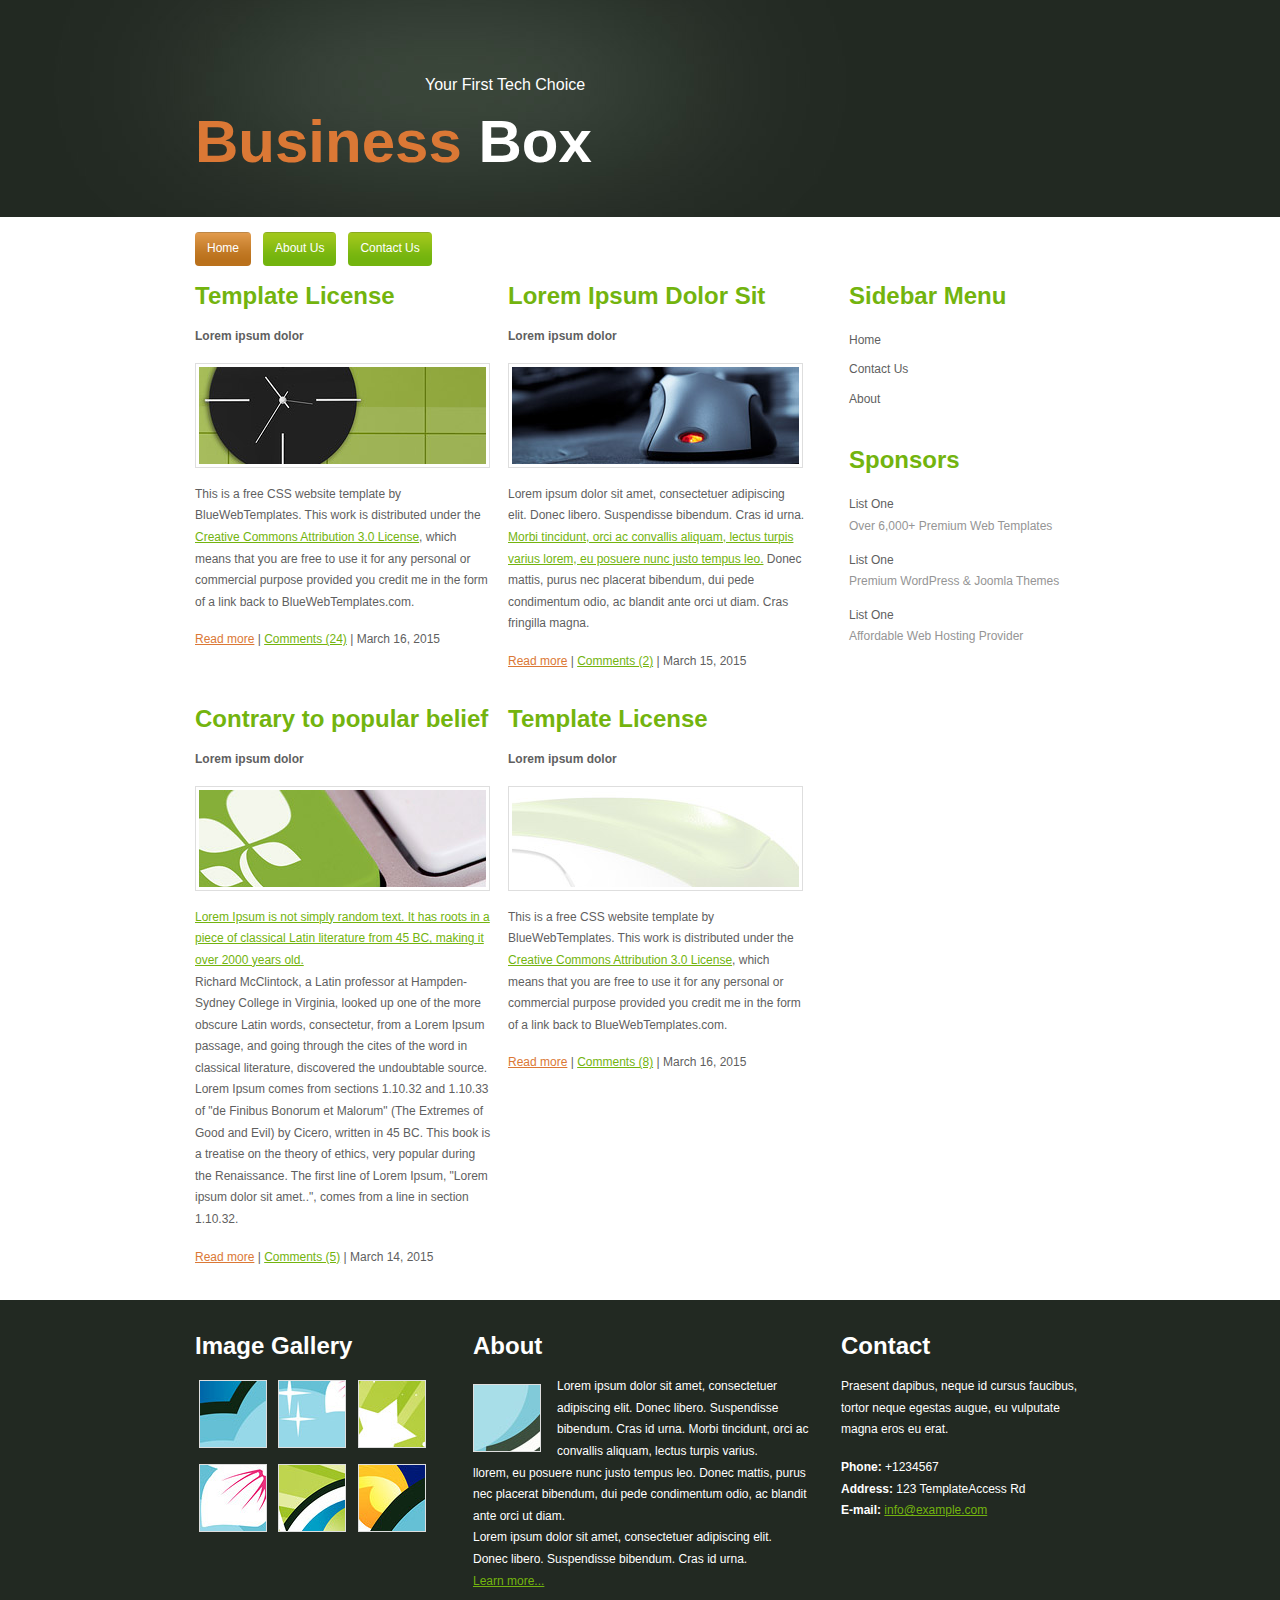
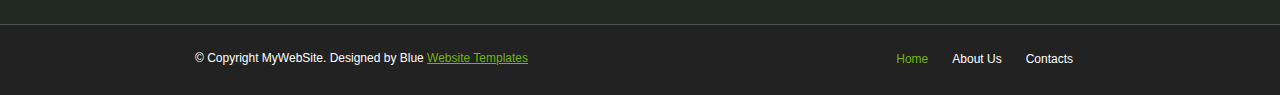
<file: index.html>
<!DOCTYPE html>
<html lang="en">
<head>
  <meta charset="UTF-8">
  <meta name="viewport" content="width=device-width, initial-scale=1.0">
  <link rel="stylesheet" href="src/css/style.css">

  <title>Home</title>
</head>

<body>
<div class="main">
  <div class="header">
    <div class="header_resize">
      <div class="logo">
        <h1><a href="index.html"><small>Your First Tech Choice</small><br />
          <span>Business</span> Box</a></h1>
      </div>
      <div class="menu_nav">
        <ul>
          <li class="active"><a href="index.html">Home</a></li>
          <li><a href="src/html/about.html">About Us</a></li>
          <li><a href="src/html/contact.html">Contact Us</a></li>
        </ul>
      </div>
      <div class="clr"></div>
    </div>
  </div>
  <div class="content">
    <div class="content_resize">
      <div class="mainbar">
        <div class="article_vert">
          <h2>Template License</h2>
          <p><strong>Lorem ipsum dolor</strong></p>
          <img src="src/images/img1.jpg" width="287" height="97" alt="" />
          <p>This is a free CSS website template by BlueWebTemplates. This work is distributed under the <a href="#">Creative Commons Attribution 3.0 License</a>, which means that you are free to use it for any personal or commercial purpose provided you credit me in the form of a link back to BlueWebTemplates.com.</p>
          <p><a href="#" class="red">Read more</a> | <a href="#">Comments (24)</a> | March 16, 2015</p>
        </div>
        <div class="article_vert">
          <h2>Lorem Ipsum Dolor Sit</h2>
          <p><strong>Lorem ipsum dolor</strong></p>
          <img src="src/images/img2.jpg" width="287" height="97" alt="" />
          <p>Lorem ipsum dolor sit amet, consectetuer adipiscing elit. Donec libero. Suspendisse bibendum. Cras id urna. <a href="#">Morbi tincidunt, orci ac convallis aliquam, lectus turpis varius lorem, eu posuere nunc justo tempus leo.</a> Donec mattis, purus nec placerat bibendum, dui pede condimentum odio, ac blandit ante orci ut diam. Cras fringilla magna.</p>
          <p><a href="#" class="red">Read more</a> | <a href="#">Comments (2)</a> | March 15, 2015</p>
        </div>
        <div class="clr"></div>
        <div class="article_vert">
          <h2>Contrary to popular belief</h2>
          <p><strong>Lorem ipsum dolor</strong></p>
          <img src="src/images/img3.jpg" width="287" height="97" alt="" />
          <p><a href="#">Lorem Ipsum is not simply random text. It has roots in a piece of classical Latin literature from 45 BC, making it over 2000 years old.</a><br />
            Richard McClintock, a Latin professor at Hampden-Sydney College in Virginia, looked up one of the more obscure Latin words, consectetur, from a Lorem Ipsum passage, and going through the cites of the word in classical literature, discovered the undoubtable source. Lorem Ipsum comes from sections 1.10.32 and 1.10.33 of &quot;de Finibus Bonorum et Malorum&quot; (The Extremes of Good and Evil) by Cicero, written in 45 BC. This book is a treatise on the theory of ethics, very popular during the Renaissance. The first line of Lorem Ipsum, &quot;Lorem ipsum dolor sit amet..&quot;, comes from a line in section 1.10.32.</p>
          <p><a href="#" class="red">Read more</a> | <a href="#">Comments (5)</a> | March 14, 2015</p>
        </div>
        <div class="article_vert">
          <h2>Template License</h2>
          <p><strong>Lorem ipsum dolor</strong></p>
          <img src="src/images/img4.jpg" width="287" height="97" alt="" />
          <p>This is a free CSS website template by BlueWebTemplates. This work is distributed under the <a href="#">Creative Commons Attribution 3.0 License</a>, which means that you are free to use it for any personal or commercial purpose provided you credit me in the form of a link back to BlueWebTemplates.com.</p>
          <p><a href="#" class="red">Read more</a> | <a href="#">Comments (8)</a> | March 16, 2015</p>
        </div>
        <div class="clr"></div>
      </div>
      <div class="sidebar">
        <div class="gadget">
          <h2 class="star">Sidebar Menu</h2>
          <ul class="sb_menu">
            <li><a href="index.html">Home</a></li>
            <li><a href="src/html/contact.html">Contact Us</a></li>
            <li><a href="src/html/about.html">About</a></li>
          </ul>
        </div>
        <div class="gadget">
          <h2 class="star">Sponsors</h2>
          <ul class="ex_menu">
            <li><a href="#">List One</a><br />
              Over 6,000+ Premium Web Templates</li>
            <li><a href="#">List One</a><br />
              Premium WordPress &amp; Joomla Themes</li>
            <li><a href="#">List One</a><br />
              Affordable Web Hosting Provider</li>
          </ul>
        </div>
      </div>
      <div class="clr"></div>
    </div>
  </div>
  <div class="fbg">
    <div class="fbg_resize">
      <div class="col c1">
        <h2>Image Gallery</h2>
        <a href="#"><img src="src/images/pix1.jpg" width="66" height="66" alt="" class="ad" /></a> <a href="#"><img src="src/images/pix2.jpg" width="66" height="66" alt="" class="ad" /></a> <a href="#"><img src="src/images/pix3.jpg" width="66" height="66" alt="" class="ad" /></a> <a href="#"><img src="src/images/pix4.jpg" width="66" height="66" alt="" class="ad" /></a> <a href="#"><img src="src/images/pix5.jpg" width="66" height="66" alt="" class="ad" /></a> <a href="#"><img src="src/images/pix6.jpg" width="66" height="66" alt="" class="ad" /></a>
        <div class="clr"></div>
      </div>
      <div class="col c2">
        <h2>About</h2>
        <img src="src/images/white.jpg" width="66" height="66" alt="" />
        <p>Lorem ipsum dolor sit amet, consectetuer adipiscing elit. Donec libero. Suspendisse bibendum. Cras id urna. Morbi tincidunt, orci ac convallis aliquam, lectus turpis varius.<br />
          llorem, eu posuere nunc justo tempus leo. Donec mattis, purus nec placerat bibendum, dui pede condimentum odio, ac blandit ante orci ut diam.<br />
          Lorem ipsum dolor sit amet, consectetuer adipiscing elit. Donec libero. Suspendisse bibendum. Cras id urna.<br />
          <a href="#">Learn more...</a></p>
      </div>
      <div class="col c3">
        <h2>Contact</h2>
        <p>Praesent dapibus, neque id cursus faucibus, tortor neque egestas augue, eu vulputate magna eros eu erat.</p>
        <p><strong>Phone:</strong> +1234567<br />
          <strong>Address:</strong> 123 TemplateAccess Rd<br />
          <strong>E-mail:</strong> <a href="#">info@example.com</a></p>
      </div>
      <div class="clr"></div>
    </div>
  </div>
  <div class="footer">
    <div class="footer_resize">
      <ul class="fmenu">
        <li class="active"><a href="index.html">Home</a></li>
        <li><a href="src/html/about.html">About Us</a></li>
        <li><a href="src/html/contact.html">Contacts</a></li>
      </ul>
      <p class="lf">&copy; Copyright MyWebSite. Designed by Blue <a href="#">Website Templates</a></p>
      <div class="clr"></div>
    </div>
  </div>
</div>
</body>
</html>
</file>
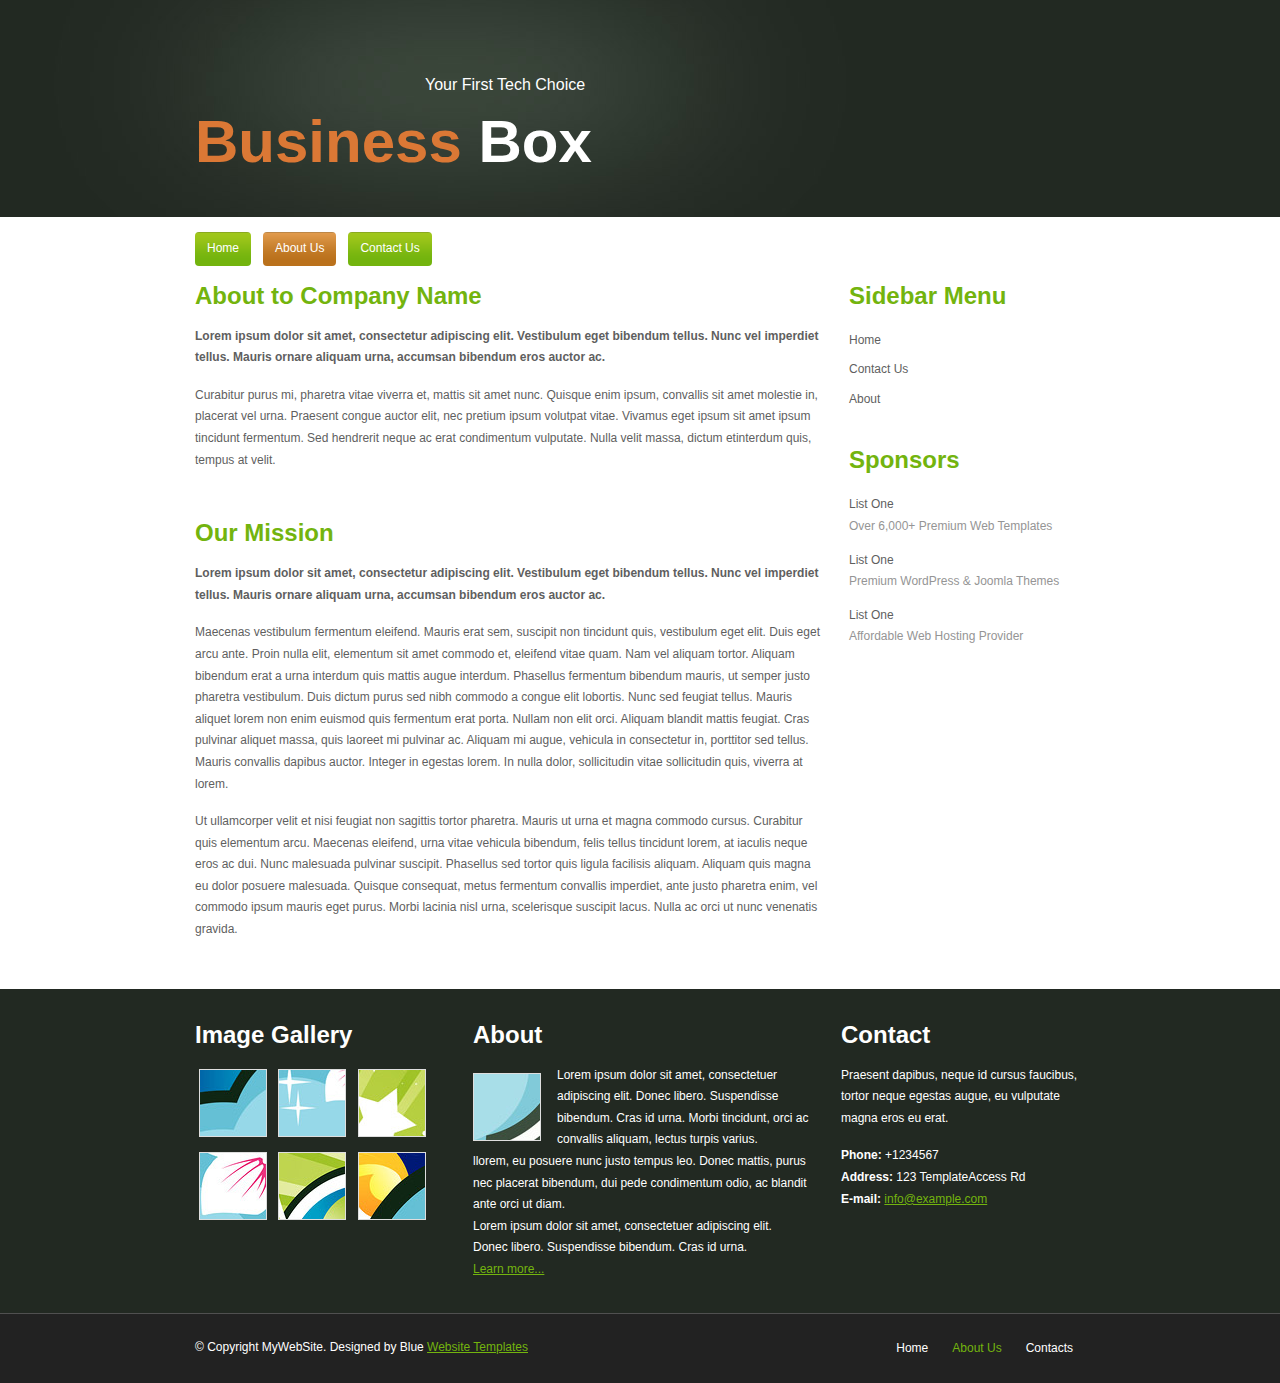
<file: src/html/about.html>
<!DOCTYPE html>
<html lang="en">
<head>
  <meta charset="UTF-8">
  <meta name="viewport" content="width=device-width, initial-scale=1.0">
  <title>About</title>
  <link rel="stylesheet" href="/src/css/style.css">
</head>

<body>
<div class="main">
  <div class="header">
    <div class="header_resize">
      <div class="logo">
        <h1><a href="/index.html"><small>Your First Tech Choice</small><br />
          <span>Business</span> Box</a></h1>
      </div>
      <div class="menu_nav">
        <ul>
          <li><a href="/index.html">Home</a></li>
          <li class="active"><a href="about.html">About Us</a></li>
          <li><a href="contact.html">Contact Us</a></li>
        </ul>
      </div>
      <div class="clr"></div>
    </div>
  </div>
  <div class="content">
    <div class="content_resize">
      <div class="mainbar">
        <div class="article">
          <h2>About to Company Name</h2>
          <p><strong>Lorem ipsum dolor sit amet, consectetur adipiscing elit. Vestibulum eget bibendum tellus. Nunc vel imperdiet tellus. Mauris ornare aliquam urna, accumsan bibendum eros auctor ac.</strong></p>
          <p>Curabitur purus mi, pharetra vitae viverra et, mattis sit amet nunc. Quisque enim ipsum, convallis sit amet molestie in, placerat vel urna. Praesent congue auctor elit, nec pretium ipsum volutpat vitae. Vivamus eget ipsum sit amet ipsum tincidunt fermentum. Sed hendrerit neque ac erat condimentum vulputate. Nulla velit massa, dictum etinterdum quis, tempus at velit.</p>
        </div>
        <div class="article">
          <h2>Our Mission</h2>
          <p><strong>Lorem ipsum dolor sit amet, consectetur adipiscing elit. Vestibulum eget bibendum tellus. Nunc vel imperdiet tellus. Mauris ornare aliquam urna, accumsan bibendum eros auctor ac.</strong></p>
          <p>Maecenas vestibulum fermentum eleifend. Mauris erat sem, suscipit non tincidunt quis, vestibulum eget elit. Duis eget arcu ante. Proin nulla elit, elementum sit amet commodo et, eleifend vitae quam. Nam vel aliquam tortor. Aliquam bibendum erat a urna interdum quis mattis augue interdum. Phasellus fermentum bibendum mauris, ut semper justo pharetra vestibulum. Duis dictum purus sed nibh commodo a congue elit lobortis. Nunc sed feugiat tellus. Mauris aliquet lorem non enim euismod quis fermentum erat porta. Nullam non elit orci. Aliquam blandit mattis feugiat. Cras pulvinar aliquet massa, quis laoreet mi pulvinar ac. Aliquam mi augue, vehicula in consectetur in, porttitor sed tellus. Mauris convallis dapibus auctor. Integer in egestas lorem. In nulla dolor, sollicitudin vitae sollicitudin quis, viverra at lorem.</p>
          <p>Ut ullamcorper velit et nisi feugiat non sagittis tortor pharetra. Mauris ut urna et magna commodo cursus. Curabitur quis elementum arcu. Maecenas eleifend, urna vitae vehicula bibendum, felis tellus tincidunt lorem, at iaculis neque eros ac dui. Nunc malesuada pulvinar suscipit. Phasellus sed tortor quis ligula facilisis aliquam. Aliquam quis magna eu dolor posuere malesuada. Quisque consequat, metus fermentum convallis imperdiet, ante justo pharetra enim, vel commodo ipsum mauris eget purus. Morbi lacinia nisl urna, scelerisque suscipit lacus. Nulla ac orci ut nunc venenatis gravida.</p>
        </div>
      </div>
      <div class="sidebar">
        <div class="gadget">
          <h2 class="star">Sidebar Menu</h2>
          <ul class="sb_menu">
            <li><a href="/index.html">Home</a></li>
            <li><a href="contact.html">Contact Us</a></li>
            <li><a href="about.html">About</a></li>
          </ul>
        </div>
        <div class="gadget">
          <h2 class="star">Sponsors</h2>
          <ul class="ex_menu">
            <li><a href="#">List One</a><br />
              Over 6,000+ Premium Web Templates</li>
            <li><a href="#">List One</a><br />
              Premium WordPress &amp; Joomla Themes</li>
            <li><a href="#">List One</a><br />
              Affordable Web Hosting Provider</li>
          </ul>
        </div>
      </div>
      <div class="clr"></div>
    </div>
  </div>
  <div class="fbg">
    <div class="fbg_resize">
      <div class="col c1">
        <h2>Image Gallery</h2>
        <a href="#"><img src="/src/images/pix1.jpg" width="66" height="66" alt="" class="ad" /></a> <a href="#"><img src="/src/images/pix2.jpg" width="66" height="66" alt="" class="ad" /></a> <a href="#"><img src="/src/images/pix3.jpg" width="66" height="66" alt="" class="ad" /></a> <a href="#"><img src="/src/images/pix4.jpg" width="66" height="66" alt="" class="ad" /></a> <a href="#"><img src="/src/images/pix5.jpg" width="66" height="66" alt="" class="ad" /></a> <a href="#"><img src="/src/images/pix6.jpg" width="66" height="66" alt="" class="ad" /></a>
        <div class="clr"></div>
      </div>
      <div class="col c2">
        <h2>About</h2>
        <img src="/src/images/white.jpg" width="66" height="66" alt="" />
        <p>Lorem ipsum dolor sit amet, consectetuer adipiscing elit. Donec libero. Suspendisse bibendum. Cras id urna. Morbi tincidunt, orci ac convallis aliquam, lectus turpis varius.<br />
          llorem, eu posuere nunc justo tempus leo. Donec mattis, purus nec placerat bibendum, dui pede condimentum odio, ac blandit ante orci ut diam.<br />
          Lorem ipsum dolor sit amet, consectetuer adipiscing elit. Donec libero. Suspendisse bibendum. Cras id urna.<br />
          <a href="#">Learn more...</a></p>
      </div>
      <div class="col c3">
        <h2>Contact</h2>
        <p>Praesent dapibus, neque id cursus faucibus, tortor neque egestas augue, eu vulputate magna eros eu erat.</p>
        <p><strong>Phone:</strong> +1234567<br />
          <strong>Address:</strong> 123 TemplateAccess Rd<br />
          <strong>E-mail:</strong> <a href="#">info@example.com</a></p>
      </div>
      <div class="clr"></div>
    </div>
  </div>
  <div class="footer">
    <div class="footer_resize">
      <ul class="fmenu">
        <li><a href="/index.html">Home</a></li>
        <li class="active"><a href="about.html">About Us</a></li>
        <li><a href="contact.html">Contacts</a></li>
      </ul>
      <p class="lf">&copy; Copyright MyWebSite. Designed by Blue <a href="#">Website Templates</a></p>
      <div class="clr"></div>
    </div>
  </div>
</div>
</body>
</html>
</file>
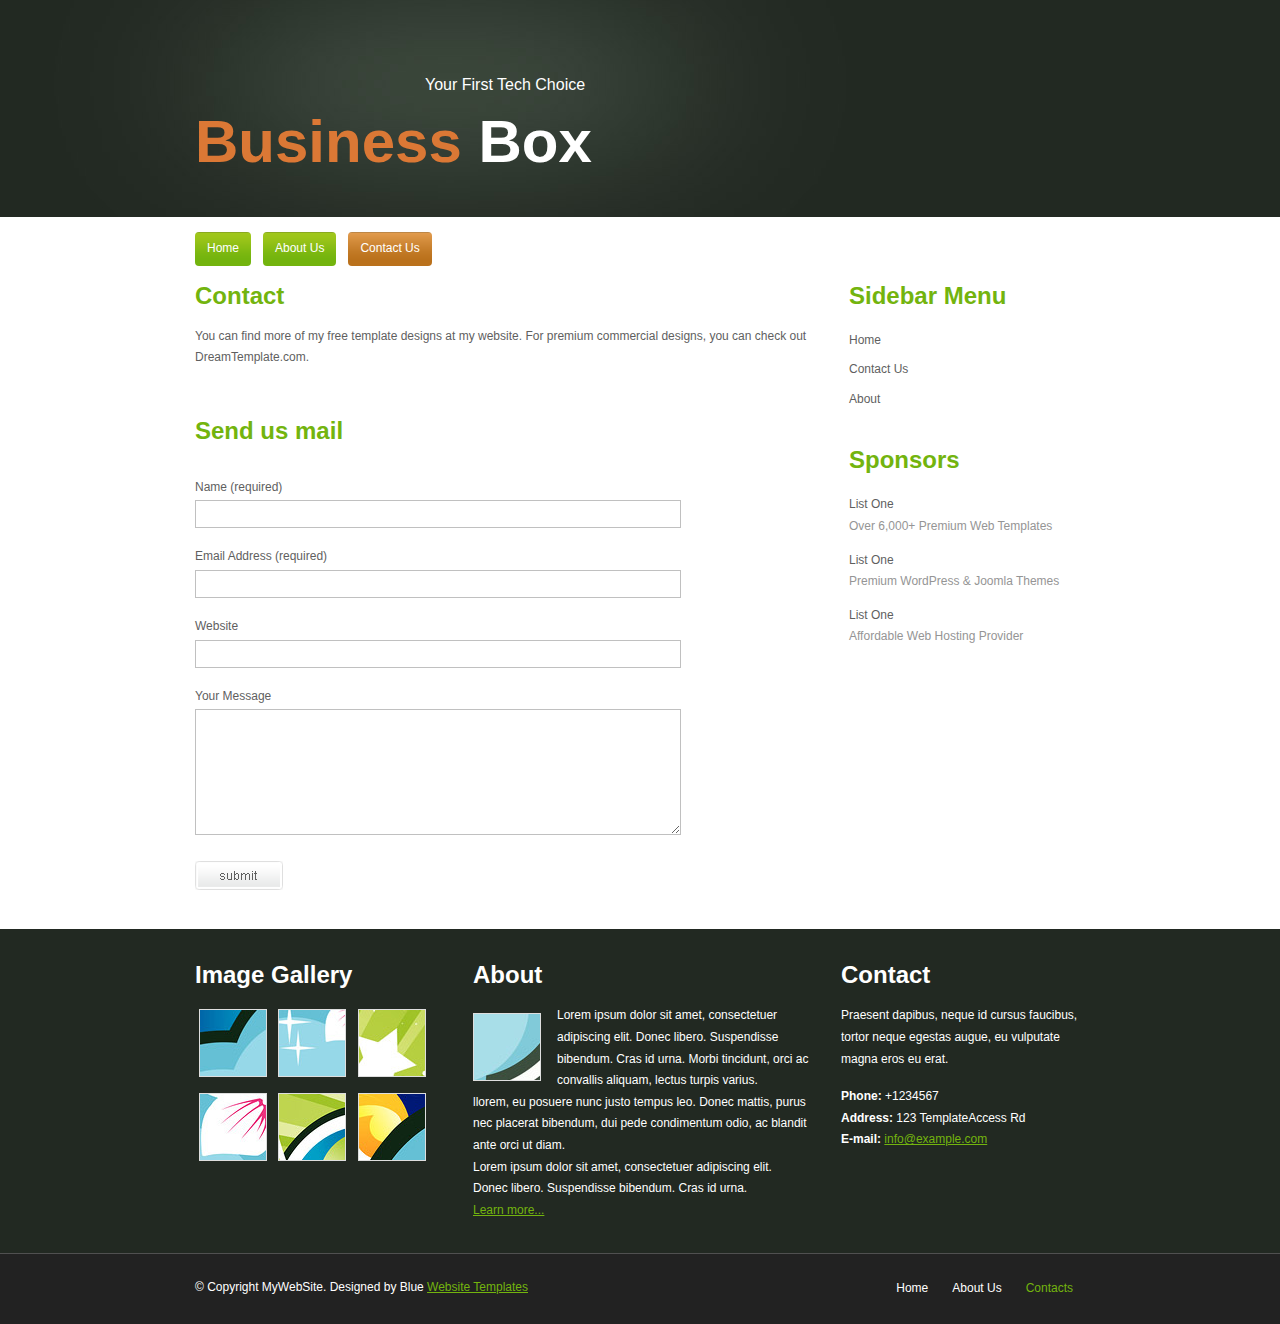
<file: src/html/contact.html>
<!DOCTYPE html>
<html lang="en">
<head>
  <meta charset="UTF-8">
  <meta name="viewport" content="width=device-width, initial-scale=1.0">

    <title>Contact</title>
   
    <link rel="stylesheet" href="/src/css/style.css">

    
</head>

<body>
<div class="main">
  <div class="header">
    <div class="header_resize">
      <div class="logo">
        <h1><a href="/index.html"><small>Your First Tech Choice</small><br />
          <span>Business</span> Box</a></h1>
      </div>
      <div class="menu_nav">
        <ul>
          <li><a href="/index.html">Home</a></li>
          <li><a href="about.html">About Us</a></li>
          <li class="active"><a href="contact.html">Contact Us</a></li>
        </ul>
      </div>
      <div class="clr"></div>
    </div>
  </div>
  <div class="content">
    <div class="content_resize">
      <div class="mainbar">
        <div class="article">
          <h2>Contact</h2>
          <p>You can find more of my free template designs at my website. For premium commercial designs, you can check out DreamTemplate.com.</p>
        </div>
        <div class="article">
          <h2>Send us mail</h2>
          <form action="#" method="post" id="sendemail">
            <ol>
              <li>
                <label for="name">Name (required)</label>
                <input id="name" name="name" class="text" />
              </li>
              <li>
                <label for="email">Email Address (required)</label>
                <input id="email" name="email" class="text" />
              </li>
              <li>
                <label for="website">Website</label>
                <input id="website" name="website" class="text" />
              </li>
              <li>
                <label for="message">Your Message</label>
                <textarea id="message" name="message" rows="8" cols="50"></textarea>
              </li>
              <li>
                <input type="image" name="imageField" id="imageField" src="/src/images/submit.gif" class="send" />
                <div class="clr"></div>
              </li>
            </ol>
          </form>
        </div>
      </div>
      <div class="sidebar">
        <div class="gadget">
          <h2 class="star">Sidebar Menu</h2>
          <ul class="sb_menu">
            <li><a href="/index.html">Home</a></li>
            <li><a href="contact.html">Contact Us</a></li>
            <li><a href="about.html">About</a></li>
          </ul>
        </div>
        <div class="gadget">
          <h2 class="star">Sponsors</h2>
          <ul class="ex_menu">
            <li><a href="#">List One</a><br />
              Over 6,000+ Premium Web Templates</li>
            <li><a href="#">List One</a><br />
              Premium WordPress &amp; Joomla Themes</li>
            <li><a href="#">List One</a><br />
              Affordable Web Hosting Provider</li>
          </ul>
        </div>
      </div>
      <div class="clr"></div>
    </div>
  </div>
  <div class="fbg">
    <div class="fbg_resize">
      <div class="col c1">
        <h2>Image Gallery</h2>
        <a href="#"><img src="/src/images/pix1.jpg" width="66" height="66" alt="" class="ad" /></a> <a href="#"><img src="/src/images/pix2.jpg" width="66" height="66" alt="" class="ad" /></a> <a href="#"><img src="/src/images/pix3.jpg" width="66" height="66" alt="" class="ad" /></a> <a href="#"><img src="/src/images/pix4.jpg" width="66" height="66" alt="" class="ad" /></a> <a href="#"><img src="/src/images/pix5.jpg" width="66" height="66" alt="" class="ad" /></a> <a href="#"><img src="/src/images/pix6.jpg" width="66" height="66" alt="" class="ad" /></a>
        <div class="clr"></div>
      </div>
      <div class="col c2">
        <h2>About</h2>
        <img src="/src/images/white.jpg" width="66" height="66" alt="" />
        <p>Lorem ipsum dolor sit amet, consectetuer adipiscing elit. Donec libero. Suspendisse bibendum. Cras id urna. Morbi tincidunt, orci ac convallis aliquam, lectus turpis varius.<br />
          llorem, eu posuere nunc justo tempus leo. Donec mattis, purus nec placerat bibendum, dui pede condimentum odio, ac blandit ante orci ut diam.<br />
          Lorem ipsum dolor sit amet, consectetuer adipiscing elit. Donec libero. Suspendisse bibendum. Cras id urna.<br />
          <a href="#">Learn more...</a></p>
      </div>
      <div class="col c3">
        <h2>Contact</h2>
        <p>Praesent dapibus, neque id cursus faucibus, tortor neque egestas augue, eu vulputate magna eros eu erat.</p>
        <p><strong>Phone:</strong> +1234567<br />
          <strong>Address:</strong> 123 TemplateAccess Rd<br />
          <strong>E-mail:</strong> <a href="#">info@example.com</a></p>
      </div>
      <div class="clr"></div>
    </div>
  </div>
  <div class="footer">
    <div class="footer_resize">
      <ul class="fmenu">
        <li><a href="/index.html">Home</a></li>
        <li><a href="about.html">About Us</a></li>
        <li class="active"><a href="contact.html">Contacts</a></li>
      </ul>
      <p class="lf">&copy; Copyright MyWebSite. Designed by Blue <a href="#">Website Templates</a></p>
      <div class="clr"></div>
    </div>
  </div>
</div>
</body>
</html>
</file>
<file: src/css/style.css>
body {
    margin: 0;
    padding: 0;
    width: 100%;
    color: #5f5f5f;
    font: normal 12px/1.8em Arial, Helvetica, sans-serif;
}

html, .main {
    padding: 0;
    margin: 0;
    background-color: #fff;
}

.clr {
    clear: both;
    padding: 0;
    margin: 0;
    width: 100%;
    font-size: 0px;
    line-height: 0px;
}

h1 {
    margin: 0;
    padding: 34px 0;
    color: #fff;
    font: bold 60px/1.2em Arial, Helvetica, sans-serif;
}

h1 a, h1 a:hover {
    color: #fff;
    text-decoration: none;
}

h1 span {
    color: #db7835;
}

h1 small {
    padding-left: 230px;
    font: normal 16px/1.2em Arial, Helvetica, sans-serif;
}

h2 {
    font: bold 24px Arial, Helvetica, sans-serif;
    color: #73b40e;
    padding: 8px 0;
    margin: 8px 0;
}

p {
    margin: 8px 0;
    padding: 0 0 8px 0;
    font: normal 12px/1.8em Arial, Helvetica, sans-serif;
}

a {
    color: #73b40e;
    text-decoration: underline;
}

a.red {
    color: #db7835;
}

.header, .content, .menu_nav, .fbg, .footer, form, ol, ol li, ul, .content .mainbar, .content .sidebar {
    margin: 0;
    padding: 0;
}

.content_resize, .fbg_resize, .footer_resize {
    margin: 0 auto;
    padding: 0 40px;
    width: 890px;
}

.content, .fbg {
    padding: 16px 0;
}

/* Header */
.header {
    background: url(/src/images/header_bg.jpg) repeat-x top;
    height: 217px;
}

.header_resize {
    margin: 0 auto;
    padding: 0 0 0 40px;
    width: 930px;
}

.header .logo {
    width: auto;
    float: left;
}

/* Menu */
.menu_nav {
    float: left;
    width: 653px;
}

.menu_nav ul {
    margin: 0;
    padding: 20px 0 0;
    list-style: none;
}

.menu_nav ul li {
    margin: 0 12px 0 0;
    float: left;
}

.menu_nav ul li a {
    display: block;
    margin: 0;
    padding: 6px 12px;
    color: #fff;
    text-decoration: none;
    background: #f00 url(/src/images/menu.gif) repeat-x top;
    border-radius: 4px;
    -moz-border-radius: 4px;
    -webkit-border-radius: 4px;
}

.menu_nav ul li a:hover, .menu_nav ul li.active a {
    background: url(/src/images/menu_a.gif) repeat-x top;
}

/* Content */
.content {
    padding-bottom: 16px;
}

.content_resize {
    border-top: none;
}

.content .mainbar {
    float: left;
    width: 630px;
}

.content .mainbar .article_vert {
    margin: 0;
    padding: 0 16px 0 0;
    float: left;
    width: 297px;
}

.content .mainbar .article_vert img {
    padding: 3px;
    border: 1px solid #dedede;
}

.content .mainbar .article, .content .sidebar .gadget {
    margin: 0;
    padding: 0 0 16px 0;
}

.content .sidebar {
    float: right;
    width: 236px;
}

ul.sb_menu, ul.ex_menu {
    margin: 0;
    padding: 0;
    list-style: none;
    color: #959595;
}

ul.sb_menu li, ul.ex_menu li {
    margin: 0;
}

ul.sb_menu li {
    padding: 4px 0;
}

ul.ex_menu li {
    padding: 4px 0 8px;
}

ul.sb_menu li a, ul.ex_menu li a {
    color: #5f5f5f;
    text-decoration: none;
}

ul.sb_menu li a:hover, ul.ex_menu li a:hover {
    color: #73b40e;
    font-weight: bold;
}

ul.sb_menu li a:hover {
    text-decoration: underline;
}

ul.ex_menu li a:hover {
    text-decoration: none;
}

/* Subpages */
.content .mainbar .comment {
    margin: 0;
    padding: 16px 0 0 0;
}

.content .mainbar .comment img.userpic {
    border: 1px solid #dedede;
    margin: 10px 16px 0 0;
    padding: 0;
    float: left;
}

/* Footer Background */
.fbg {
    background-color: #222922;
    color: #fff;
}

.fbg h2 {
    color: #fff;
}

.fbg_resize img {
    border: 1px solid #dedede;
}

.fbg_resize .col {
    margin: 0;
    float: left;
}

.fbg_resize .c1 {
    padding: 0 16px 0 0;
    width: 246px;
}

.fbg_resize .c2 {
    padding: 0 16px;
    width: 336px;
}

.fbg_resize .c3 {
    padding: 0 0 0 16px;
    width: 240px;
}

.fbg_resize .c2 img {
    margin: 8px 16px 4px 0;
    padding: 0;
    float: left;
}

.fbg_resize .c1 img, .fbg_resize .c3 img {
    margin: 4px;
    padding: 0;
}

/* Footer */
.footer {
    background-color: #222222;
    border-top: 1px solid #505050;
    padding: 16px 0;
    color: #fff;
}

.footer img.flogo {
    float: left;
    border: none;
}

.footer p.lf {
    margin: 0;
    padding: 8px 0;
    float: left;
    width: auto;
    line-height: 1.5em;
}

ul.fmenu {
    margin: 0;
    padding: 8px 0;
    list-style: none;
    float: right;
    width: auto;
}

ul.fmenu li {
    margin: 0;
    padding: 0 12px;
    float: left;
}

ul.fmenu li a {
    color: #fff;
    text-decoration: none;
}

ul.fmenu li a:hover, ul.fmenu li.active a {
    color: #73b40e;
}

ul.fmenu li a:hover {
    text-decoration: underline;
}

/* Form */
ol {
    list-style: none;
}

ol li {
    display: block;
    clear: both;
}

ol li label {
    display: block;
    margin: 0;
    padding: 16px 0 0 0;
}

ol li input.text {
    width: 480px;
    border: 1px solid #c0c0c0;
    margin: 2px 0;
    padding: 5px 2px;
    height: 16px;
    background: #fff;
}

ol li textarea {
    width: 480px;
    border: 1px solid #c0c0c0;
    margin: 2px 0;
    padding: 2px;
    background: #fff;
}

ol li .send {
    margin: 16px 0 0 0;
}
</file>
